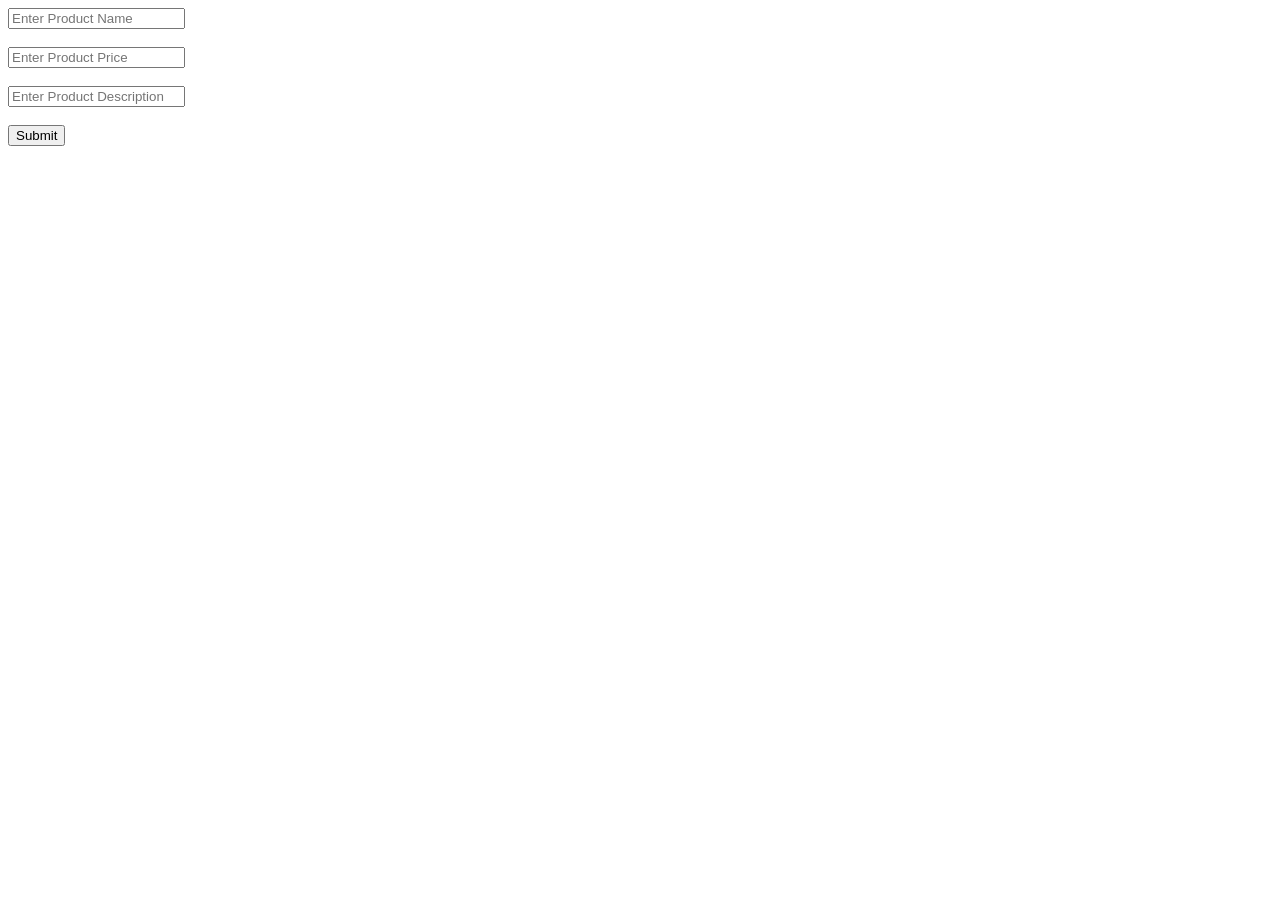
<file: js/task 1/index.html>
<!DOCTYPE html>
<html lang="en">
<head>
    <meta charset="UTF-8">
    <meta name="viewport" content="width=device-width, initial-scale=1.0">
    <title>Document</title>
</head>
<body>
   
    


<input type="text" id="productName" required placeholder="Enter Product Name"><br><br>
<input type="number" id="productPrice" required placeholder="Enter Product Price"><br><br>
<input type="text" id="productDescription" required placeholder="Enter Product Description"><br><br>
<button id="submit" onclick="CollectData()">Submit</button><br><br>
<p id="result"></p>






<script src="main.js"></script>    
</body> 
</html>
</file>
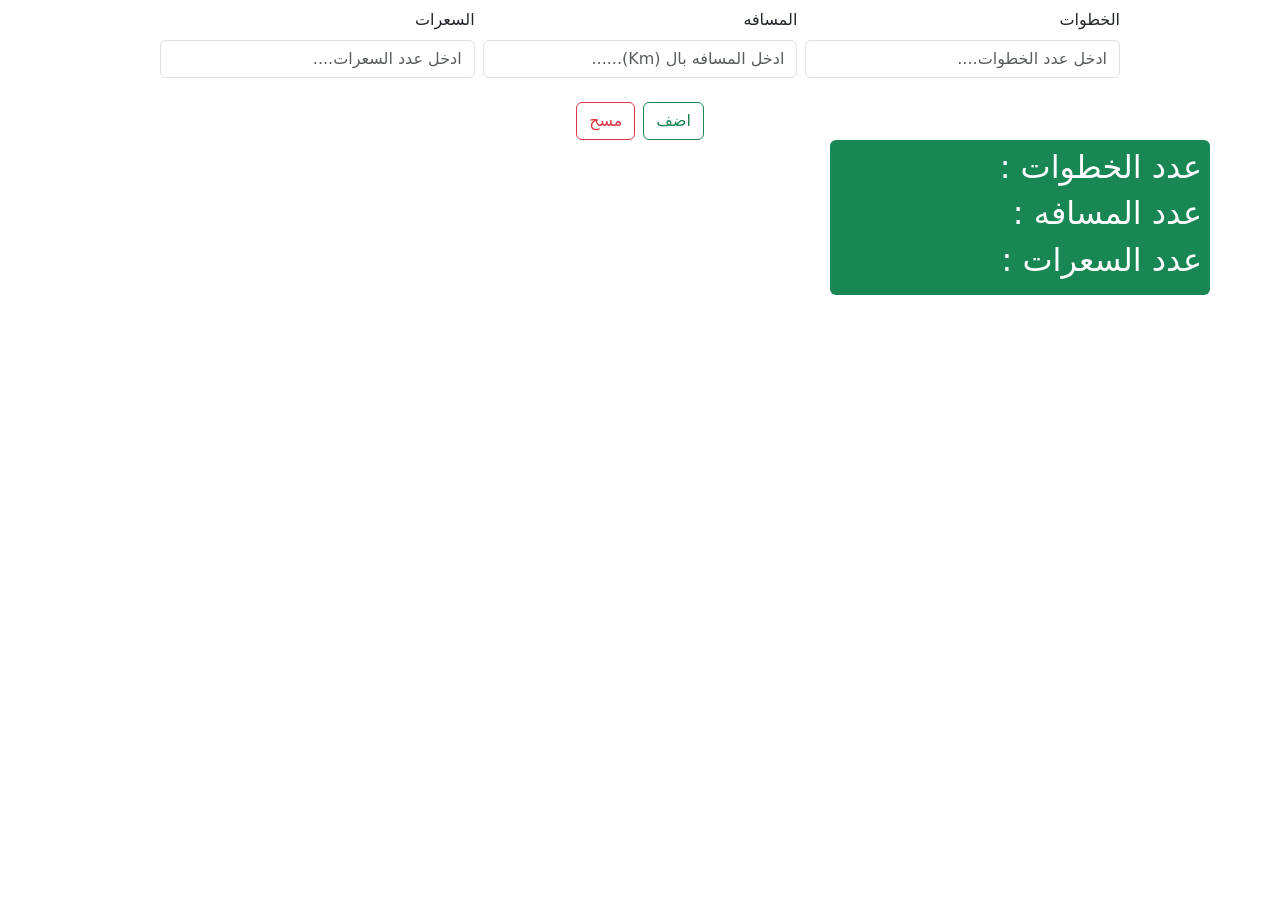
<file: js/task 5/index.html>
<!DOCTYPE html>
<html lang="en" dir="rtl">
<head>
    <meta charset="UTF-8">
    <meta name="viewport" content="width=device-width, initial-scale=1.0">
    <title>Fitness</title>

    <!-- link css -->
    <link href="https://cdn.jsdelivr.net/npm/bootstrap@5.3.8/dist/css/bootstrap.min.css" rel="stylesheet" integrity="sha384-sRIl4kxILFvY47J16cr9ZwB07vP4J8+LH7qKQnuqkuIAvNWLzeN8tE5YBujZqJLB" crossorigin="anonymous">

<link rel="stylesheet" href="https://cdnjs.cloudflare.com/ajax/libs/font-awesome/6.5.2/css/all.min.css"  />

    <link rel="stylesheet" href="./main.css">


</head>
<body>



<div class="parent-inputs w-75 mx-auto d-flex align-items-center column-gap-2 my-2">

<div class="mb-3 w-50 m-0">
  <label for="steps" class="form-label">الخطوات</label>
  <input type="email" class="form-control" id="steps" placeholder="ادخل عدد الخطوات....">
</div>

<div class="mb-3 w-50">
  <label for="distance" class="form-label">المسافه</label>
  <input class="form-control" id="distance" placeholder="ادخل المسافه بال (Km)......"/>
</div>

<div class="mb-3 w-50">
  <label for="calory" class="form-label">السعرات</label>
  <input class="form-control" id="calory" placeholder="ادخل عدد السعرات...."/>
</div>

</div>
<div id="alert" class="alert alert-success w-50 text-center fs-4 mx-auto d-none">تمام اضافه البيانات بنجاح</div>
<div id="alert2" class="alert alert-danger d-none w-50 text-center fs-4 mx-auto d-none">يرجي اعادة كتابة البيانات</div>
<div class="btns d-flex align-content-center justify-content-center column-gap-2">
<button class="btn btn-outline-success" id="addCart">اضف</button>
<button class="btn btn-outline-danger" id="deleteCart">مسح</button>
</div>



<div class="container">
<div class="row" id="myRow">
<div class="col-md-4 bg-success text-white p-2 rounded-2" id="cart">
<h2>عدد الخطوات :<span id="stepsOutput"></span></h2>
<h2>عدد المسافه :<span id="distanceOutput"></span></h2>
<h2>عدد السعرات :<span id="caloryOutput"></span></h2>
</div>
</div>
</div>




<script src="main.js"></script>    
</body>
</html>
</file>
<file: js/task 5/main.css>
.custom-btn {
display: flex;
align-items: center;
justify-content: center;
padding: 10px;
width: 80%;
background-color: #32c1d4;
color: white;
margin: 10px auto;
text-decoration: none;
font-weight: 500;
font-size: 17px;
column-gap: 5px;
border-radius: 2px;
transition: 0.5s ease;
}

.custom-btn i {
margin: 0 !important;
padding: 0 !important;
}


.custom-btn:hover{
background-color: black;
}

.custom-btn:active{
transform: scale(0.98);
}
</file>
